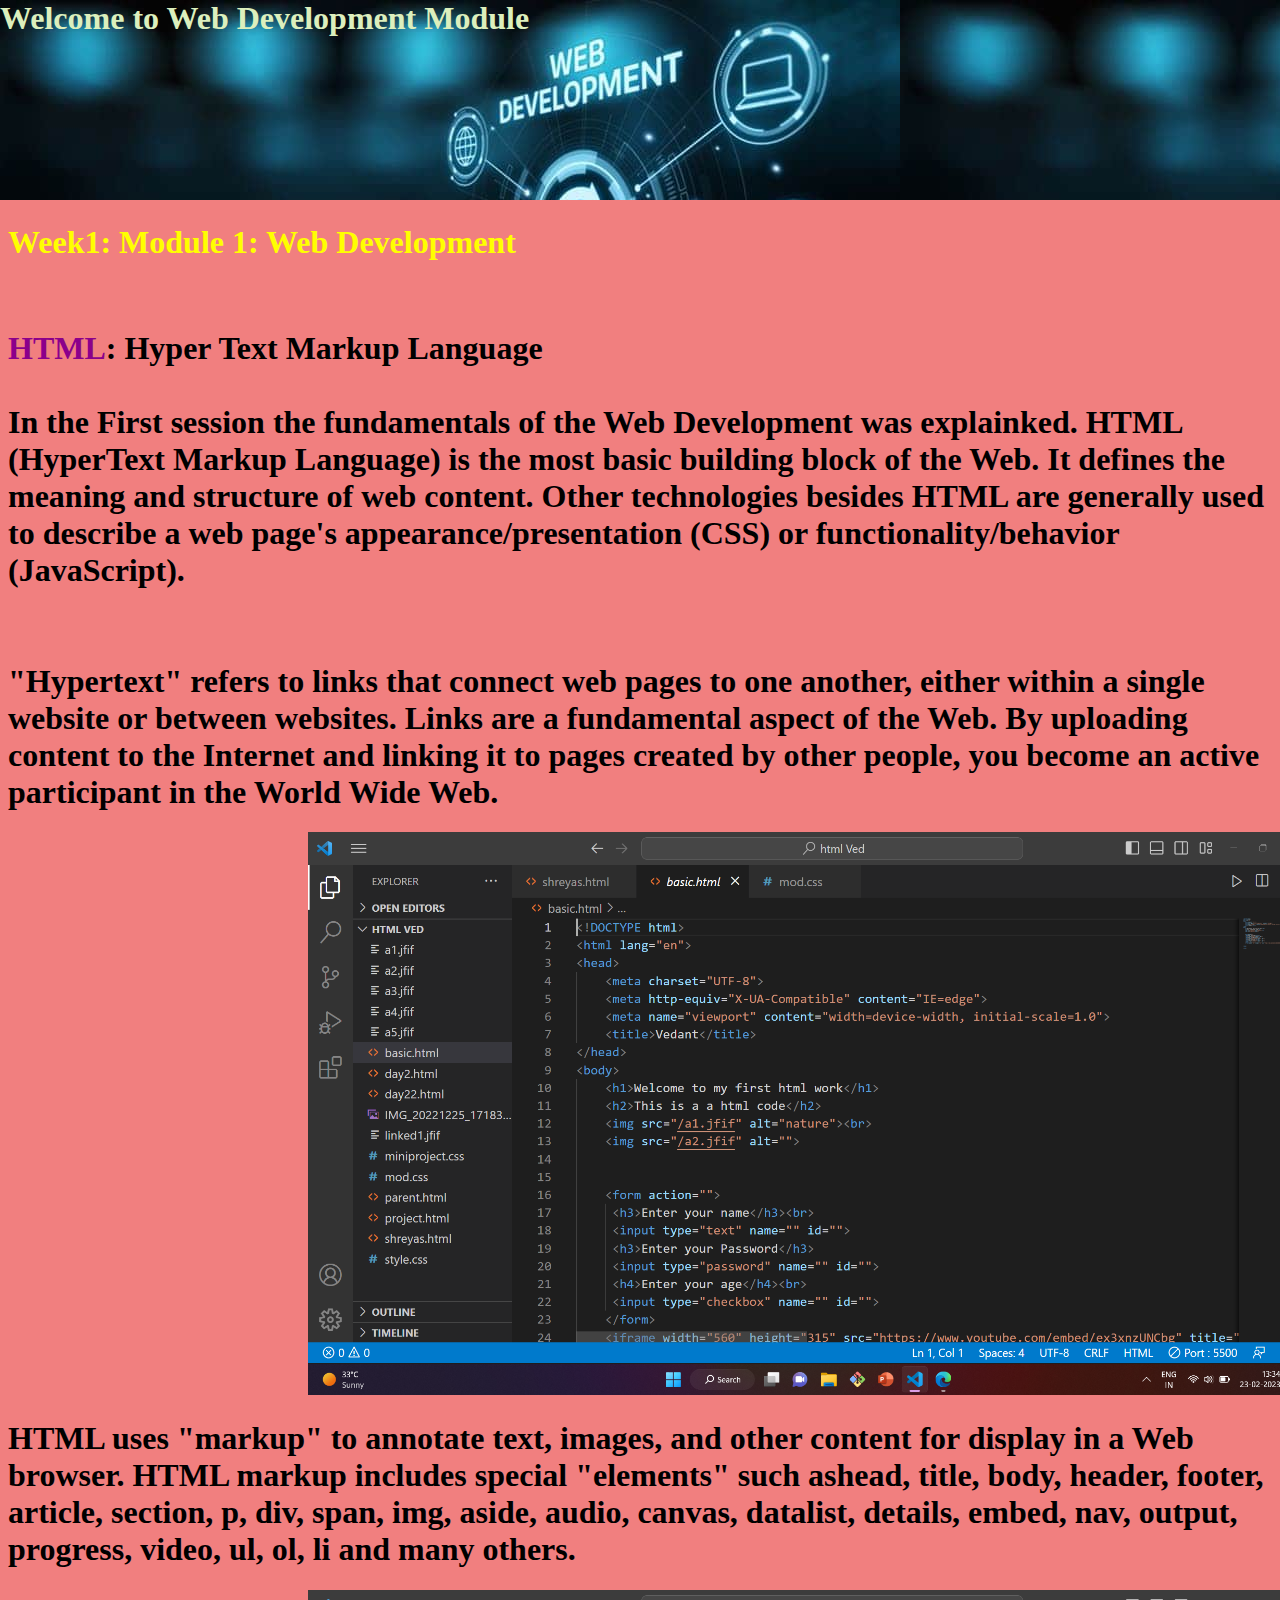
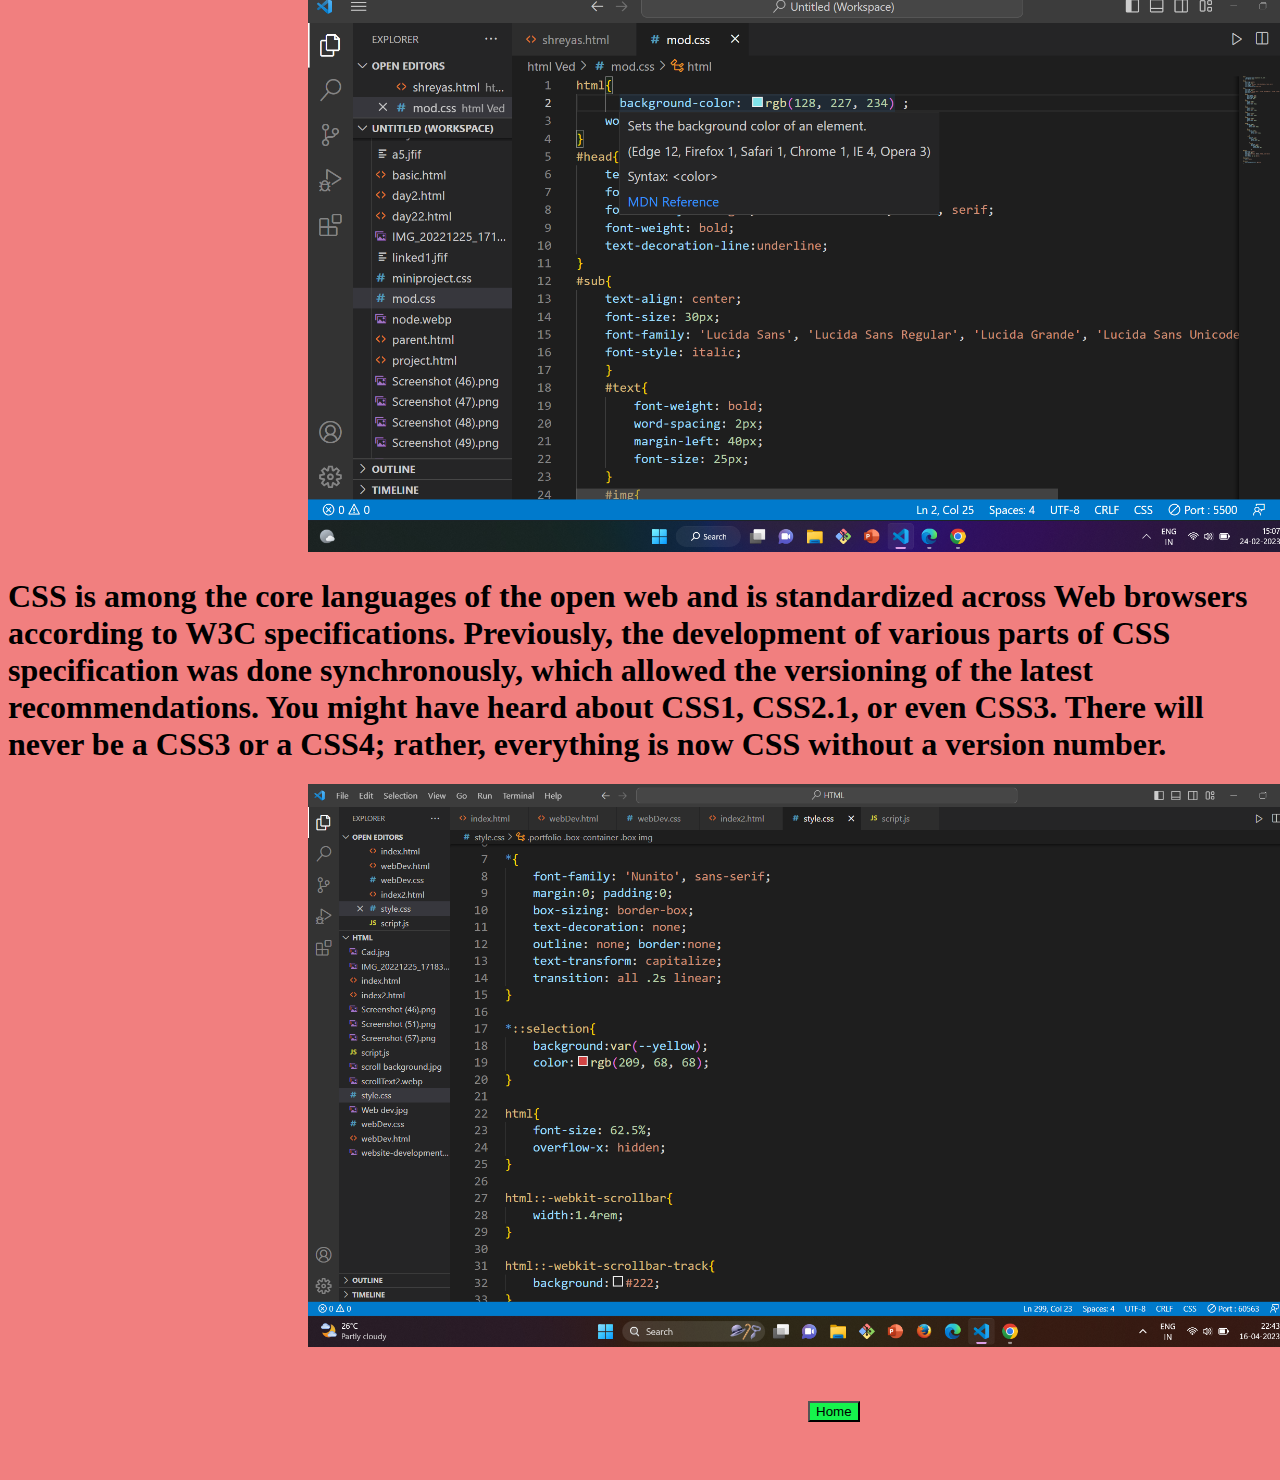
<file: webDev.html>
<!DOCTYPE html>
<html lang="en">
<head>
    <meta charset="UTF-8">
    <meta http-equiv="X-UA-Compatible" content="IE=edge">
    <meta name="viewport" content="width=device-width, initial-scale=1.0">
    <title>Web Development Module</title>
    <link rel="stylesheet" href="webDev.css">
</head>
<body>
    <div>
        <h1 class="w1">Welcome to Web Development Module</h1>
    </div>
    <div class="w2">
       <pre">
           <h1 class="vedant"> <p style="color:yellow">Week1: Module 1: Web Development </p> <br>
              <b style="color:darkmagenta" > HTML</b>:  Hyper Text Markup Language <br><br>

            In the First session the fundamentals of the Web Development was explainked.
            HTML (HyperText Markup Language) is the most basic building block of the Web. It defines the meaning and structure of web content. Other technologies besides HTML are generally used to describe a web page's appearance/presentation (CSS) or functionality/behavior (JavaScript). <br><br><br>
            "Hypertext" refers to links that connect web pages to one another, either within a single website or between websites. Links are a fundamental aspect of the Web. By uploading content to the Internet and linking it to pages created by other people, you become an active participant in the World Wide Web.
        </h1>
       </pre>
        <img src="./Screenshot (46).png" alt="nature" class="Image1">
    </div>
    <div>
        <pre">
            <h1>
                HTML uses "markup" to annotate text, images, and other content for display in a Web browser. HTML markup includes special "elements" such ashead, title, body, header, footer, article, section, p, div, span, img, aside, audio, canvas, datalist, details, embed, nav, output, progress, video, ul, ol, li and many others.
                
               </h1>
        <img src="./Screenshot (57).png" alt="nature" class="Image2">
        </pre>
    </div>

    <div>
        <pre">
            <h1>
                CSS is among the core languages of the open web and is standardized across Web browsers according to W3C specifications. Previously, the development of various parts of CSS specification was done synchronously, which allowed the versioning of the latest recommendations. You might have heard about CSS1, CSS2.1, or even CSS3. There will never be a CSS3 or a CSS4; rather, everything is now CSS without a version number.
            </h1>
        </pre>
        <img src="./Screenshot (16).png" alt="" class="Image3">
    </div>
    <div>
        <a href="index.html">
            <button class="WebdevButton">Home</button>
        </a>
    </div>
    

</body>
</html>
</file>
<file: webDev.css>
body{
    background-color: rgb(241, 127, 127);
}
.w1{
    background-image: url(./Web\ dev.jpg);
    height: 200px;
    color: rgb(220 239 189);
    margin: -8px;
}
/* .vedant{
    color: green;
} */
.Image1{
    width: 1000px;
    margin-left: 300px;
}
.Image2{
    width: 1000px;
    margin-left: 300px; 
}
.Image3{
    width: 1000px;
    margin-left: 300px;
}
.WebdevButton{
    background-color: #00ff49e8;    margin-bottom: 50px;
    margin-left: 800px;
    margin-top: 50px;
}
</file>
